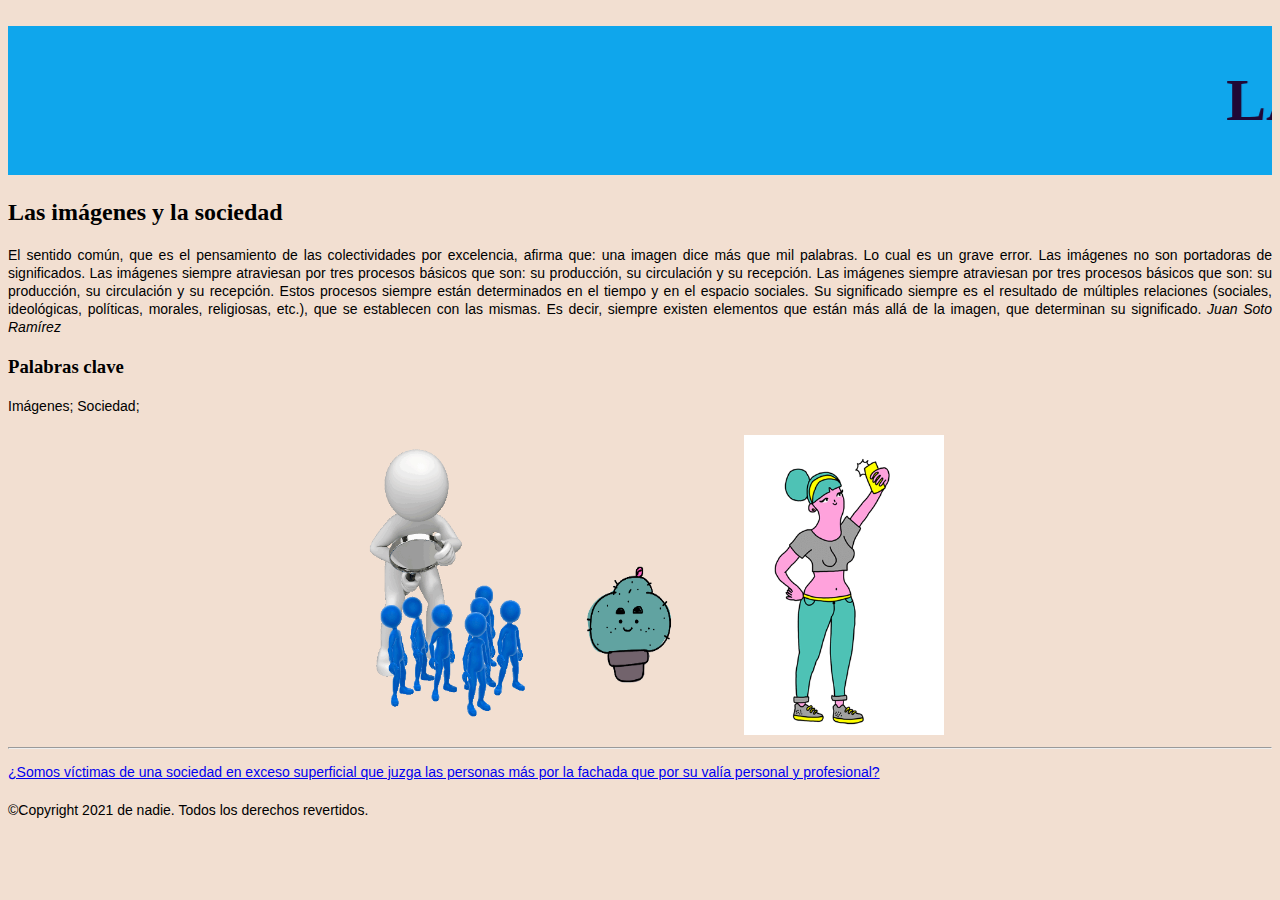
<file: index.html>
<!DOCTYPE html>
<html>
    <head>
        <meta charset="utf-8">
        <meta name="author" content="Keivy Dominguez">
        <link rel="stylesheet" type="text/css" href="estilo.css">
        <title>IMSD</title>
    </head>
    <body bgcolor="f2dfd1">
        <br>
        <FONT FACE="Impact">
            <MARQUEE class="barradetexto" ><h1>LA IMAGEN EN LA SOCIEDAD</h1></MARQUEE>
        </FONT>
        <article>
            <h2>Las imágenes y la sociedad</h2>
            <p>El sentido común, que es el pensamiento de las colectividades por excelencia, afirma que: una imagen 
                dice más que mil palabras. Lo cual es un grave error. Las imágenes no son portadoras de significados. 
                Las imágenes siempre atraviesan por tres procesos básicos que son: su producción, su circulación y su 
                recepción.
                Las imágenes siempre atraviesan por tres procesos básicos que son: su producción, su circulación y 
                su recepción. Estos procesos siempre están determinados en el tiempo y en el espacio sociales. 
                Su significado siempre es el resultado de múltiples relaciones (sociales, ideológicas, políticas, morales, 
                religiosas, etc.), que se establecen con las mismas. Es decir, siempre existen elementos que están más 
                allá de la imagen, que determinan su significado. 
                <em>Juan Soto Ramírez</em></p>
    
            <h3>Palabras clave</h3>
            <p>Imágenes; Sociedad;</p>
            <div align="center">
            <img class="imagen" src="media/imagen1.gif">
            <img class="imagen" src="media/imagen2.gif" >
            <img class="imagen" src="media/imagen3.gif" >
            </div>
            
        </article>
        <hr>
        <p><a href="pregunta1.html">¿Somos víctimas de una sociedad en exceso superficial que juzga las personas más por la fachada que por 
            su valía personal y profesional? </a></p>
        <footer>
            <p>©Copyright 2021 de nadie. Todos los derechos revertidos.</p>
          </footer>
    </body>
</html>
</file>
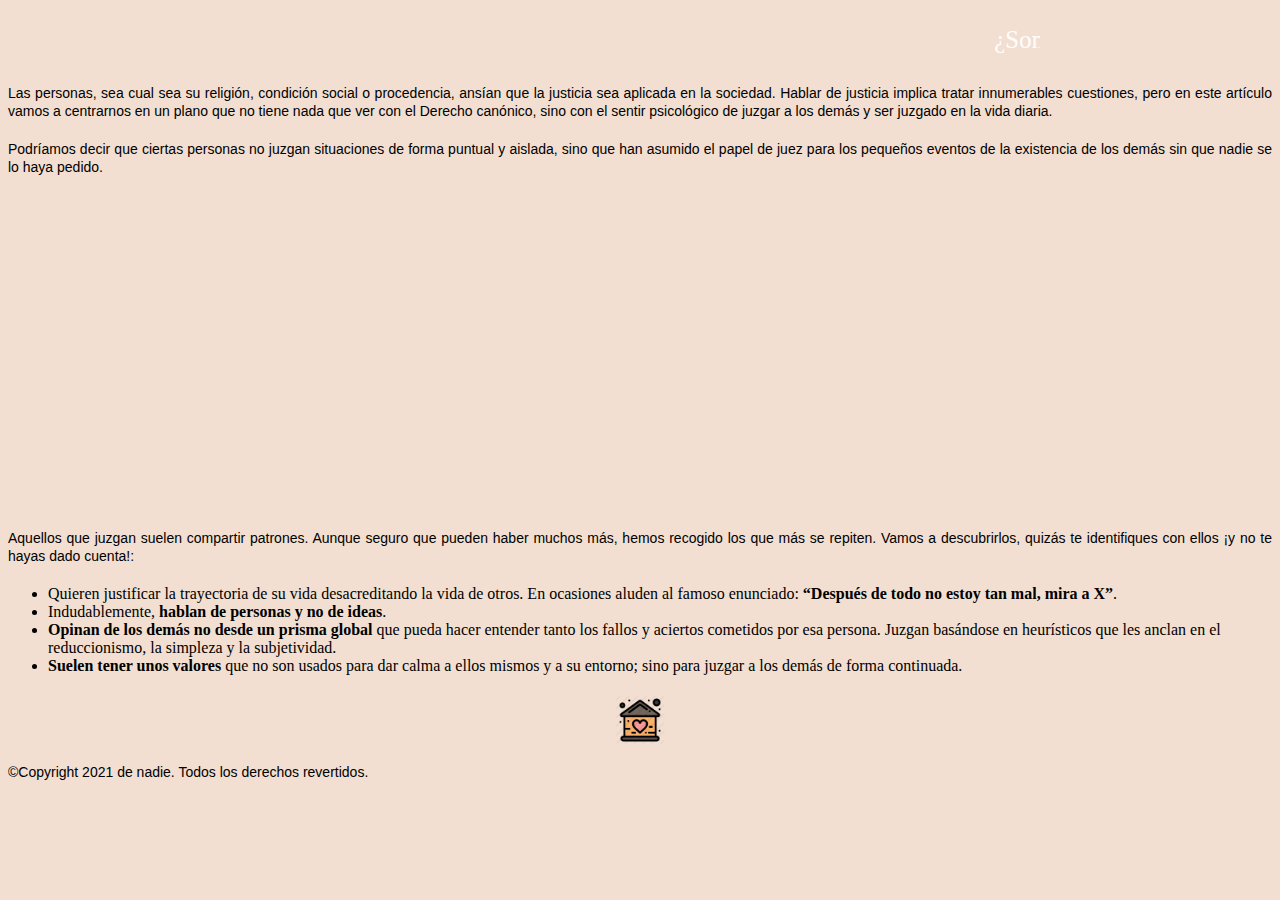
<file: pregunta1.html>
<!DOCTYPE html>
<html>
    <head>
        <meta charset="utf-8">
        <meta name="author" content="Keivy Dominguez">
        <link rel="stylesheet" type="text/css" href="estilo.css">
        <title>IMSD</title>
    </head>
    <body bgcolor="f2dfd1">
        <br>
        <div align="center">
                <MARQUEE id="MARQUEE-font-2">¿Somos víctimas de una sociedad en exceso superficial que juzga las personas más por la fachada que por 
                    su valía personal y profesional?</MARQUEE>
        </div>
        <article>
            <p>Las personas, sea cual sea su religión, condición social o procedencia, ansían que la justicia sea aplicada en la sociedad. 
                Hablar de justicia implica tratar innumerables cuestiones, pero en este artículo vamos a centrarnos en un plano que no tiene 
                nada que ver con el Derecho canónico, sino con el sentir psicológico de juzgar a los demás y ser juzgado en la vida diaria.</p>
            
                <p>Podríamos decir que ciertas personas no juzgan situaciones de forma puntual y aislada, sino que han asumido el papel de juez 
                    para los pequeños eventos de la existencia de los demás sin que nadie se lo haya pedido.</p>
    
            <div align="center"><iframe width="560" height="315" src="https://www.youtube.com/embed/0pOjGq21XxY" frameborder="0" allow="accelerometer; autoplay; clipboard-write; encrypted-media; gyroscope; picture-in-picture" allowfullscreen></iframe></div>
            
            <p>Aquellos que juzgan suelen compartir patrones. Aunque seguro que pueden haber muchos más, hemos recogido los que más se repiten. 
                Vamos a descubrirlos, quizás te identifiques con ellos ¡y no te hayas dado cuenta!:
                <ul>
                <li>Quieren justificar la trayectoria de su vida desacreditando la vida de otros. En ocasiones aluden al famoso enunciado: <strong>“Después de todo no estoy tan mal, mira a X”</strong>.
                <li>Indudablemente, <strong>hablan de personas y no de ideas</strong>.
                <li><strong>Opinan de los demás no desde un prisma global</strong> que pueda hacer entender tanto los fallos y aciertos cometidos por esa persona. Juzgan basándose en heurísticos que les anclan en el reduccionismo, la simpleza y la subjetividad.
                <li><strong>Suelen tener unos valores</strong> que no son usados para dar calma a ellos mismos y a su entorno; sino para juzgar a los demás de forma continuada.</ul></p>
        </article>
        <div align="center"><a href="index.html"><img src="media/imagen4.png" width="50" height="50" ></a></div>
        <footer>
            <p>©Copyright 2021 de nadie. Todos los derechos revertidos.</p>
          </footer>
    </body>
</html>
</file>
<file: estilo.css>
.barradetexto {
    font-size: 30px;
    color: rgb(32, 8, 54);
    background-color: rgb(15, 166, 236);
    }

.imagen {
    width: 200px;
    height: 300px;

    }

#MARQUEE-font-2 {
    color:white;
    font-size: 25px;
    background-image: url(https://thumbs.gfycat.com/FrailTenseGroundbeetle-size_restricted.gif) ;
    width: 800px;
    height: 40px;
    
        }

p {
        font-family: 'Arial';
        text-align: justify;
        font-size: 14px;
        color: black;
        line-height: 18px;
        margin-bottom: 20px;
    }
</file>
